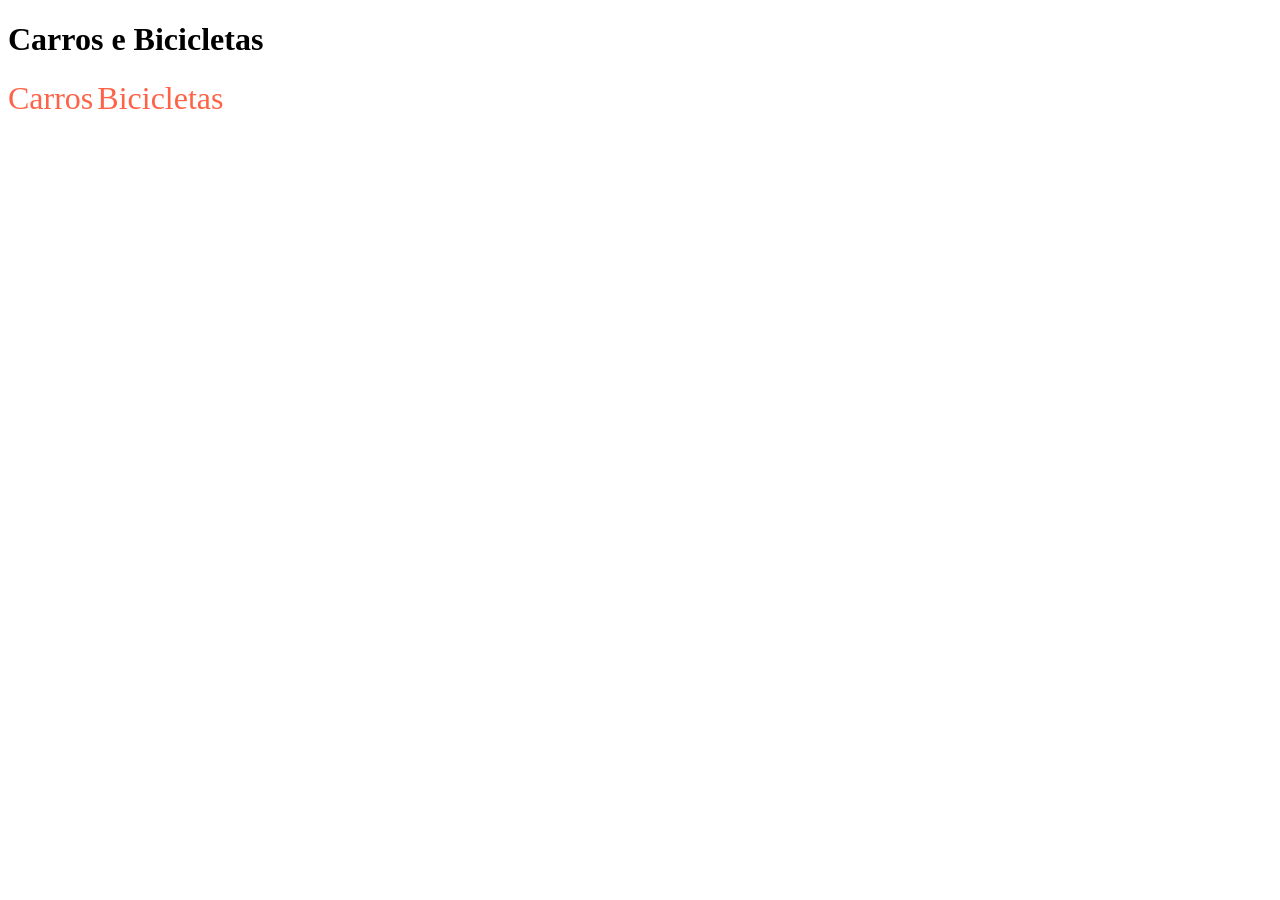
<file: index.html>
<!DOCTYPE html>
<html lang="pt-br">
<head>
    <meta charset="UTF-8">
    <title>Carros e Bicicletas</title>
    <link rel="stylesheet" href="style.css">
</head>
<body>
    <h1>Carros e Bicicletas</h1>
    <a href="/produtos/carros.html">Carros</a>    
    <a href="/produtos/bicicletas.html">Bicicletas</a>
</body>
</html>
</file>
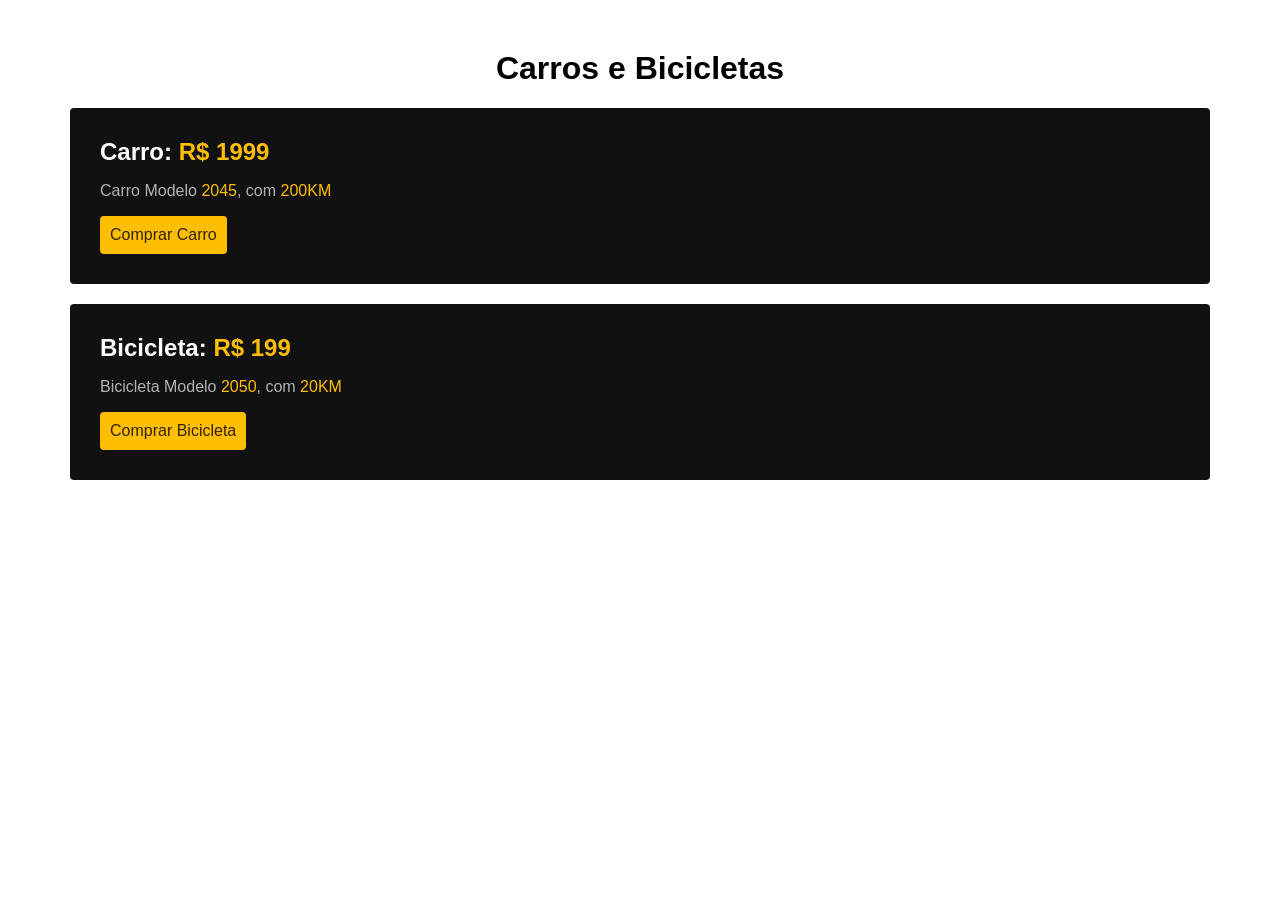
<file: exercicio_2/index.html>
<!DOCTYPE html>
<html lang="en">
<head>
    <meta charset="UTF-8">
    <meta name="viewport" content="width=device-width, initial-scale=1.0">
    <title>Carros e Bicicletas</title>
    <link rel="stylesheet" href="./style.css">
</head>
<body>
    <h1>Carros e Bicicletas</h1>
    <div class="item">
        <h2>Carro: <span>R$ 1999</span></h2>
        <p>Carro Modelo <span>2045</span>, com <span>200KM</span></p>
        <a href="/">Comprar Carro</a>
    </div>
    <div class="item">
        <h2>Bicicleta: <span>R$ 199</span></h2>
        <p>Bicicleta Modelo <span>2050</span>, com <span>20KM</span></p>
        <a href="/">Comprar Bicicleta</a>
    </div>
    
</body>
</html>
</file>
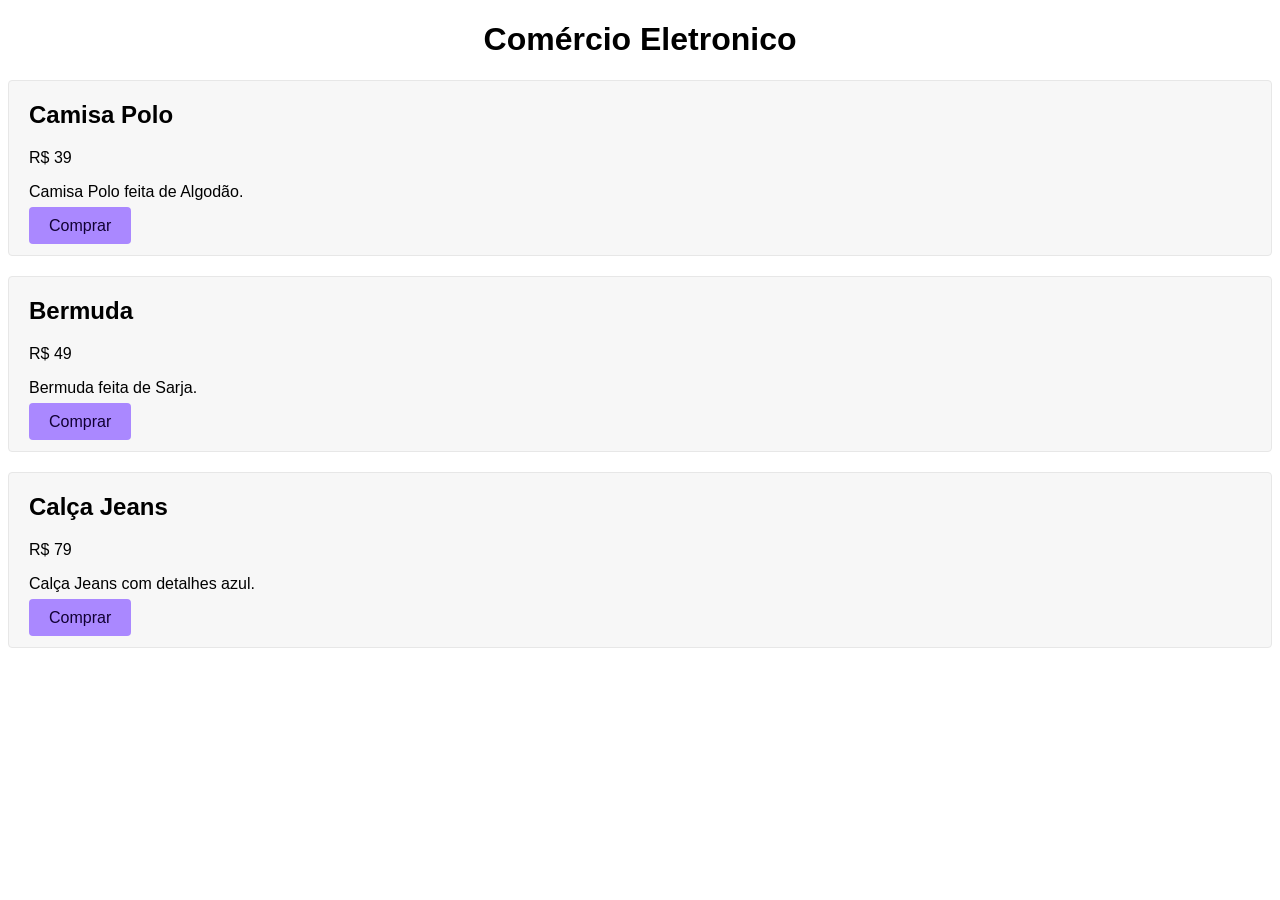
<file: grid/index.html>
<!doctype html>
<html lang="en">
<head>
    <meta charset="UTF-8">
    <meta name="viewport" content="width=device-width, initial-scale=1">
    <title>Grid</title>
    <link rel="stylesheet" href="style.css">
</head>
<body>
    <h1>Comércio Eletronico</h1>
    <div class="item">
        <h2>Camisa Polo</h2>
        <p class="preco">R$ 39</p>
        <p>Camisa Polo feita de Algodão.</p>
        <a class="comprar" href="/">Comprar</a>
    </div>

    <div class="item">
        <h2>Bermuda</h2>
        <p class="preco">R$ 49</p>
        <p>Bermuda feita de Sarja.</p>
        <a class="comprar" href="/">Comprar</a>
    </div>

    <div class="item">
        <h2>Calça Jeans</h2>
        <p class="preco">R$ 79</p>
        <p>Calça Jeans com detalhes azul.</p>
        <a class="comprar" href="/">Comprar</a>
    </div>

</body>
</html>
</file>
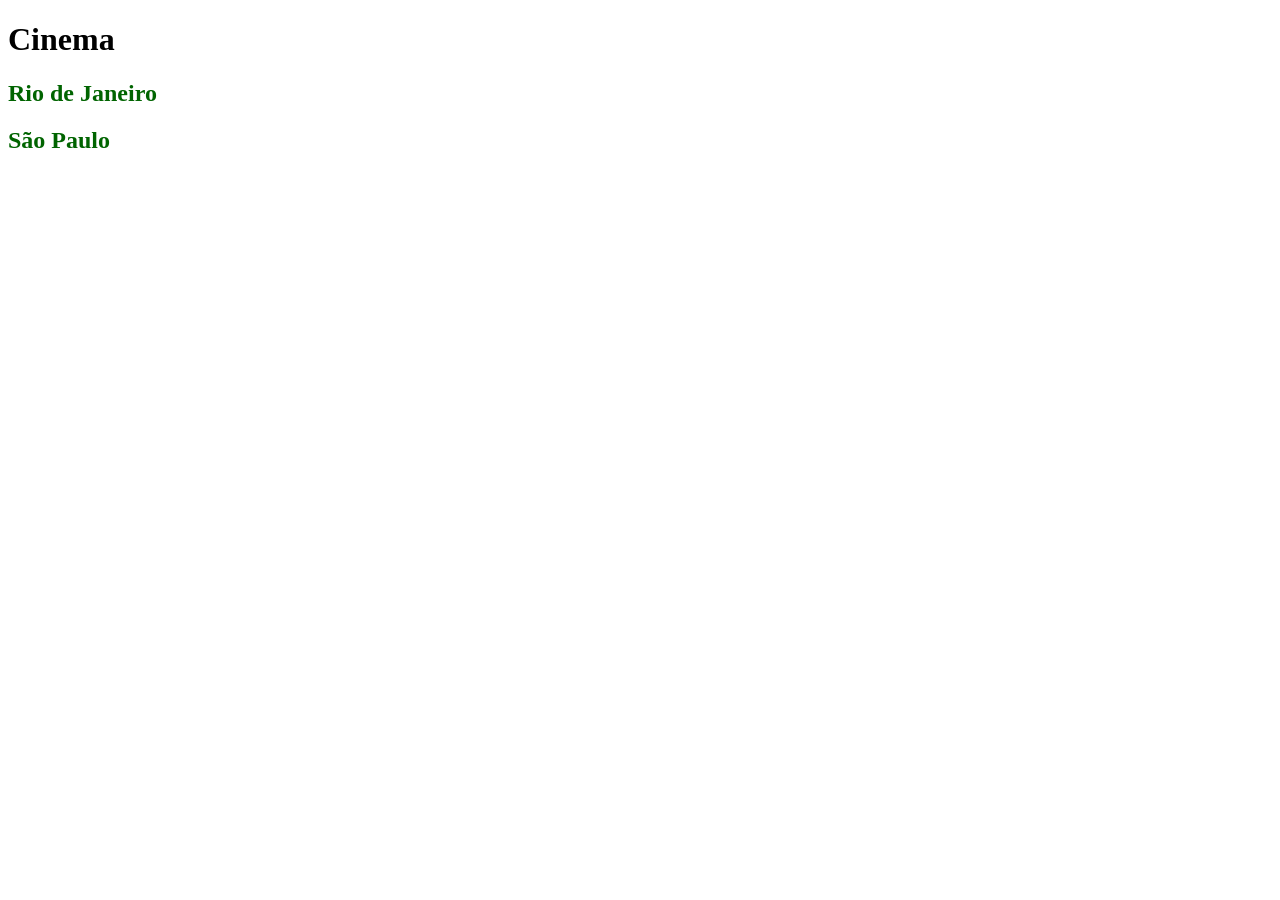
<file: exercicio_1/cinema/index.html>
<!DOCTYPE html>
<html lang="en">
<head>
    <meta charset="UTF-8">
    <meta name="viewport" content="width=device-width, initial-scale=1.0">
    <title>Cinema</title>
    <link rel="stylesheet" href="/exercicio_1/cinema/css/style.css">
</head>
<body>
    <h1>Cinema</h1>
    <h2><a href="./estados/rj.html">Rio de Janeiro</a></h2>
    <h2><a href="./estados/sp.html">São Paulo</a></h2>
</body>
</html>
</file>
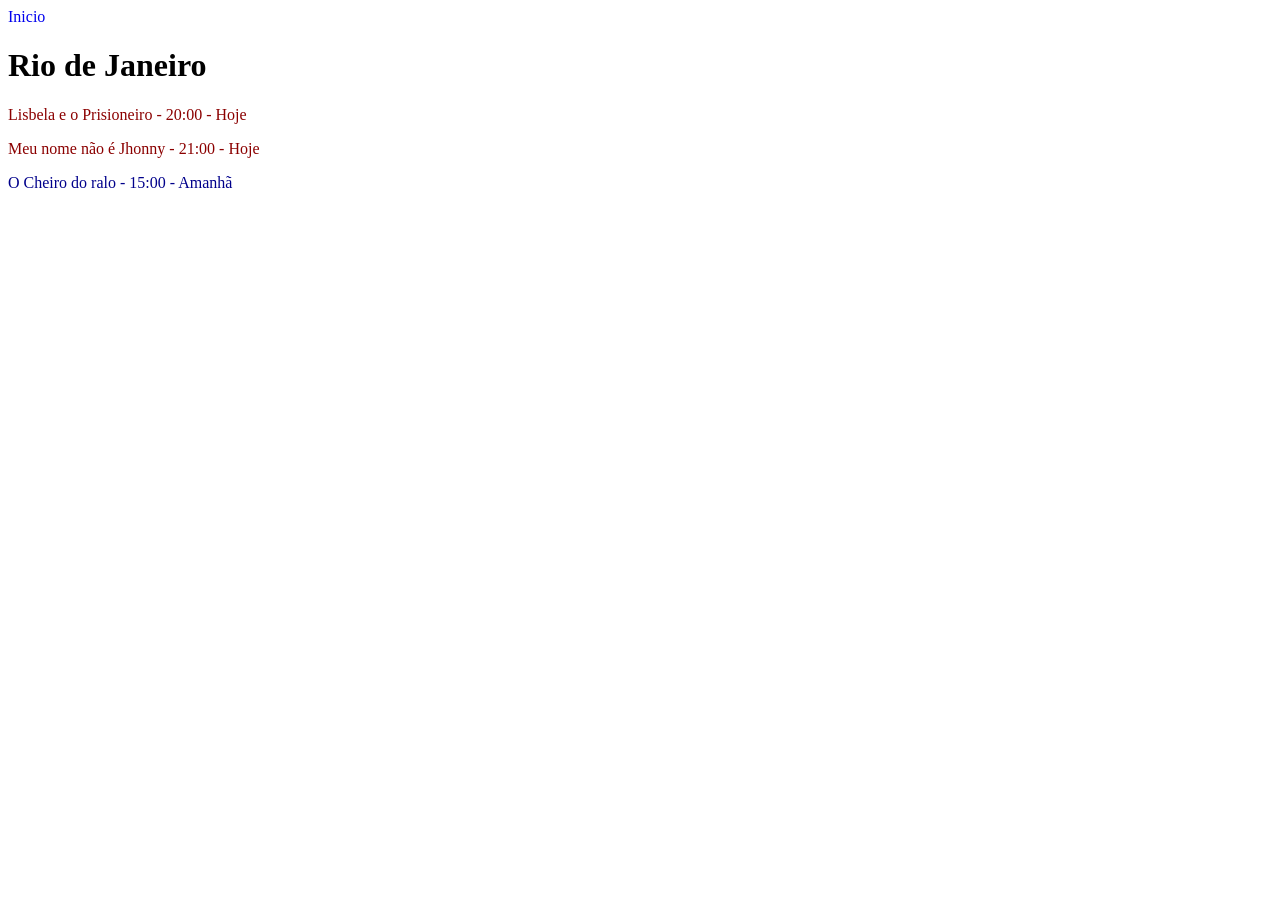
<file: exercicio_1/cinema/estados/rj.html>
<!DOCTYPE html>
<html lang="en">
<head>
    <meta charset="UTF-8">
    <meta name="viewport" content="width=device-width, initial-scale=1.0">
    <title>Estados</title>
    <link rel="stylesheet" href="/exercicio_1/cinema/css/style.css">
</head>
<body>
    <a href="../index.html">Inicio</a>
    <h1>Rio de Janeiro</h1>
    <p class="hoje">Lisbela e o Prisioneiro - 20:00 - Hoje</p>
    <p class="hoje">Meu nome não é Jhonny - 21:00 - Hoje</p>
    <p class="amanha">O Cheiro do ralo - 15:00 - Amanhã</p>
</body>
</html>
</file>
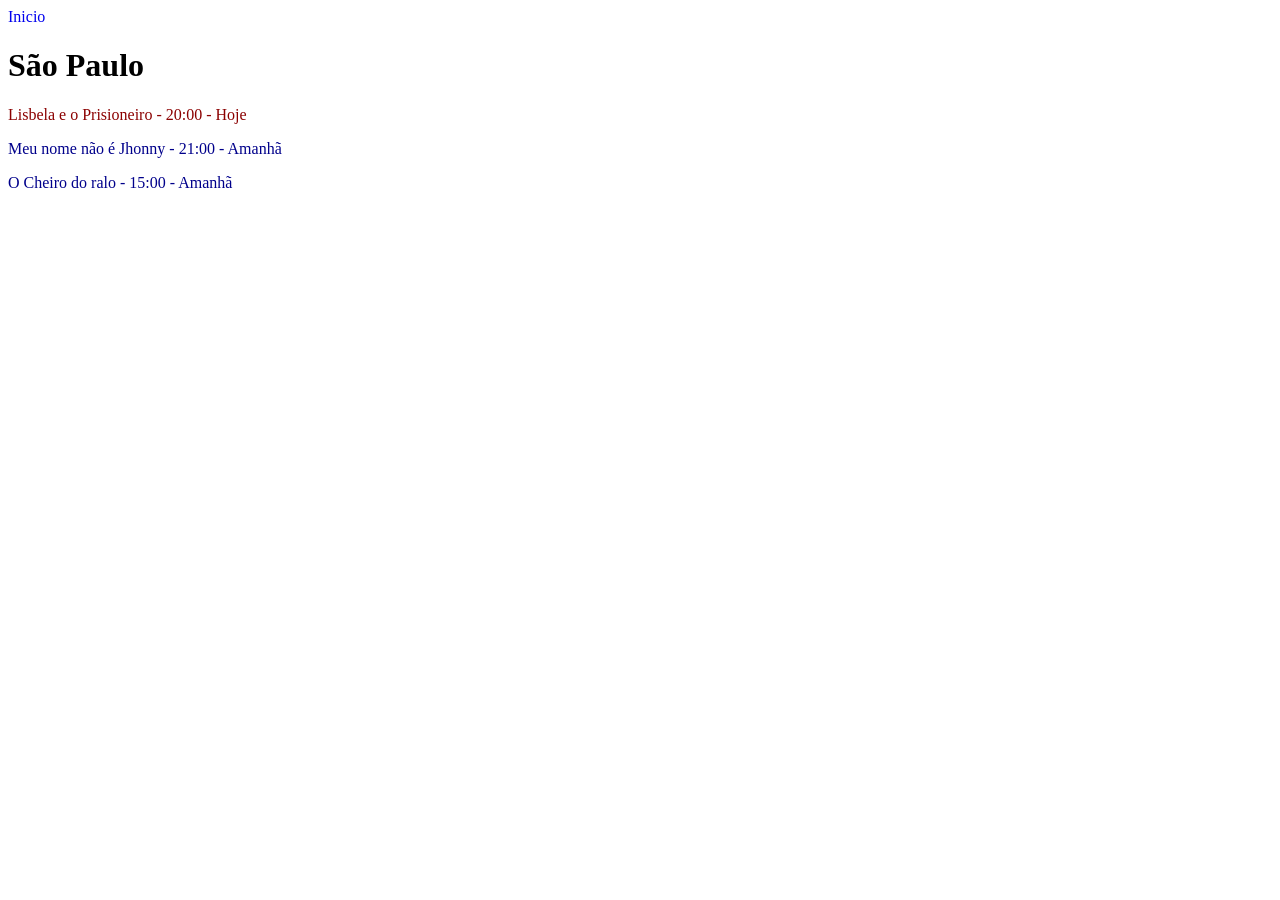
<file: exercicio_1/cinema/estados/sp.html>
<!DOCTYPE html>
<html lang="en">
<head>
    <meta charset="UTF-8">
    <meta name="viewport" content="width=device-width, initial-scale=1.0">
    <title>Estados</title>
    <link rel="stylesheet" href="/exercicio_1/cinema/css/style.css">
</head>
<body>
    <a href="../index.html">Inicio</a>
    <h1>São Paulo</h1>
    <p class="hoje">Lisbela e o Prisioneiro - 20:00 - Hoje</p>
    <p class="amanha">Meu nome não é Jhonny - 21:00 - Amanhã</p>
    <p class="amanha">O Cheiro do ralo - 15:00 - Amanhã</p>
</body>
</html>
</file>
<file: style.css>
a {
    color: black;
    text-decoration: none; 
}

a {
    font-size: 32px;
    color: tomato;
}
</file>
<file: exercicio_2/style.css>
body {
    font-family: Arial;
    margin: 50px;
}

h1 {
    text-align: center;
}

h2 {
    margin: 0px;
}

.item {
    background: #111;
    color: #fff;
    padding: 30px;
    margin: 20px;
    border-radius: 4px;
}

span {
    color: #febe01;
}

p {
    color: #b2b2b2;
}

a {
    display: inline-block;
    background: #febe01;
    color: #332200;
    padding: 10px;
    border-radius: 4px;
    text-decoration: none;

}
</file>
<file: grid/style.css>
body {
    font-family: Arial;
}

h1 {
    text-align: center;
}

h2 {
    margin-top: 0px;
}

.comprar {
    background: #a8f;
    color: #103;
    padding: 10px 20px;
    text-decoration: none;
    border-radius: 4px;
}

.item{
    background: #f7f7f7;
    border: 1px solid #e7e7e7;
    margin-bottom: 20px;
    padding: 20px;
    border-radius: 4px;


}
</file>
<file: exercicio_1/cinema/css/style.css>
.hoje {
    color: darkred;
}

.amanha {
    color: darkblue;
}

a {
    text-decoration: none;
}

h2 a {
    color: darkgreen;
}
</file>
